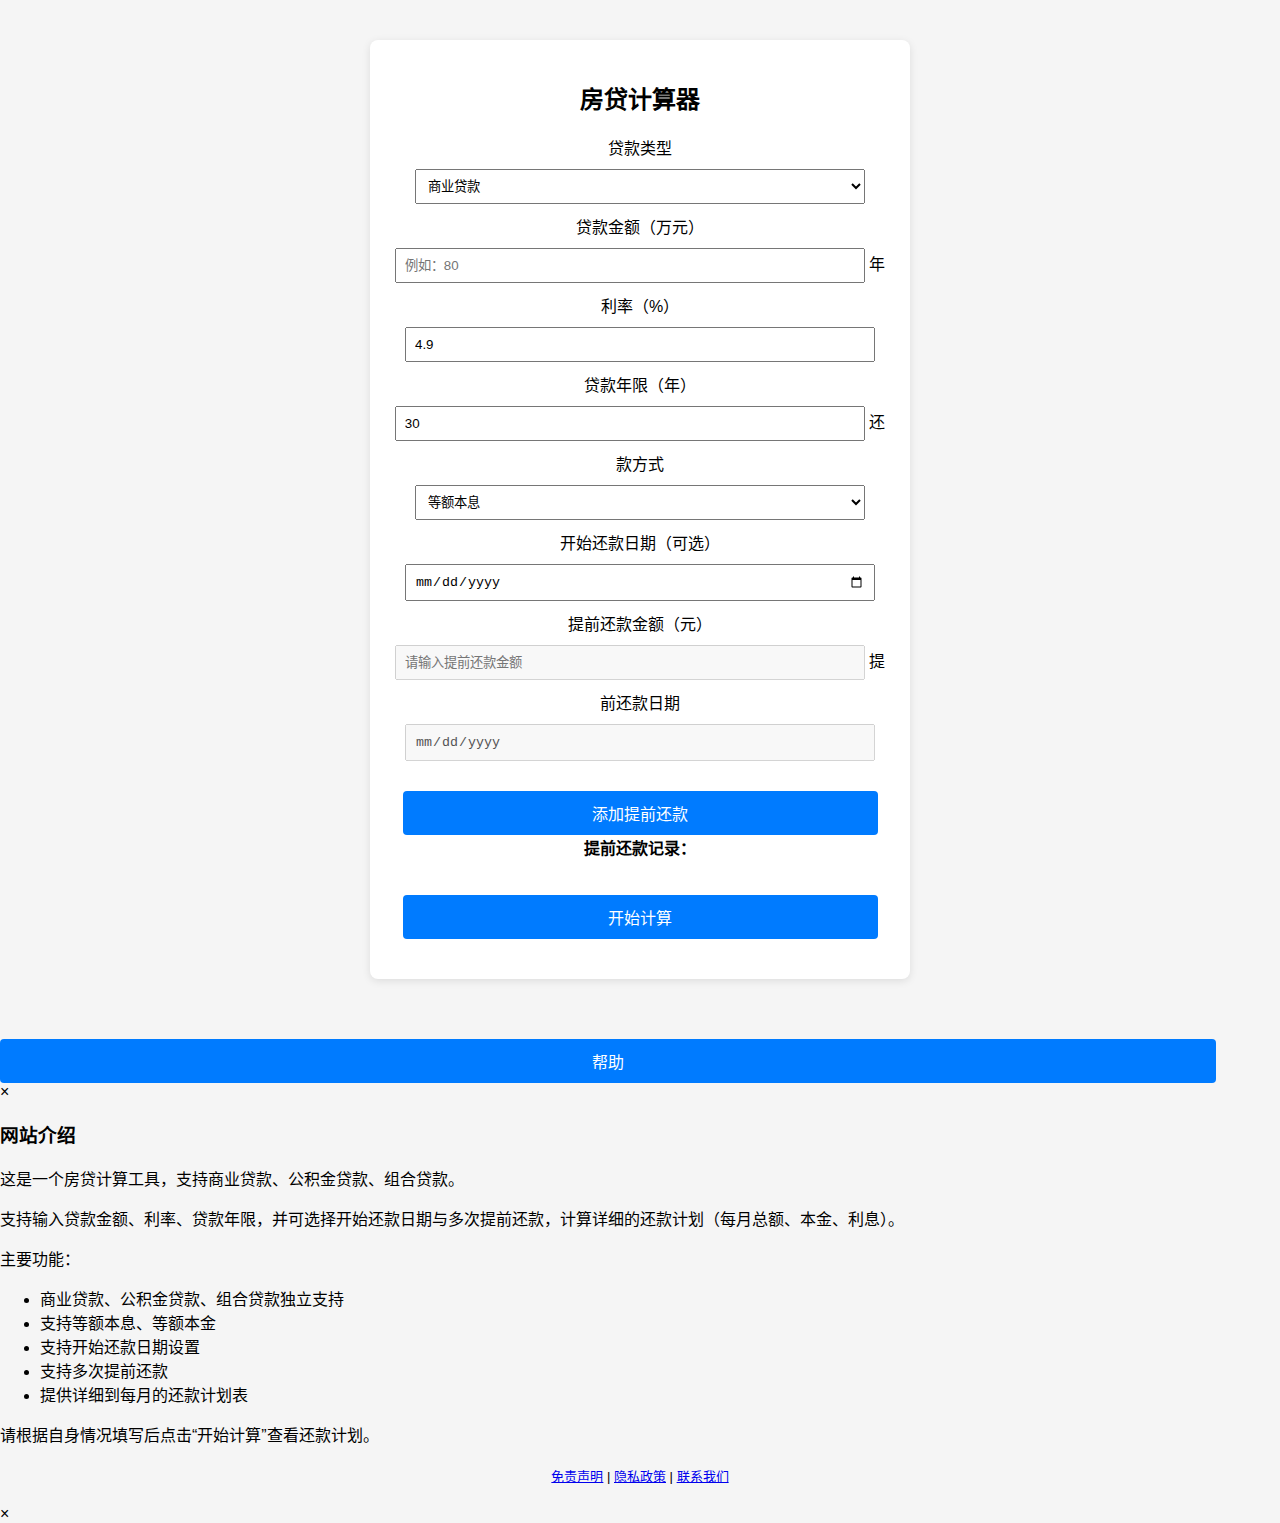
<file: index.html>
<!DOCTYPE html>
<html lang="zh-CN">
<head>
  <meta charset="UTF-8">
  <title>房贷计算器（支持组合贷款与提前还款）</title>
  <meta name="viewport" content="width=device-width, initial-scale=1">
    <meta name="google-adsense-account" content="ca-pub-7777281841149510">
    <script async src="https://pagead2.googlesyndication.com/pagead/js/adsbygoogle.js?client=ca-pub-7777281841149510"
     crossorigin="anonymous"></script>
  <link rel="stylesheet" href="style.css">
</head>
<body>

<div class="container">
  <h2>房贷计算器</h2>

  <label>贷款类型</label>
  <div class="custom-select">
    <select id="loanType">
      <option value="commercial">商业贷款</option>
      <option value="provident">公积金贷款</option>
      <option value="combined">组合贷款</option>
    </select>
  </div>

  <!-- 商业贷款 -->
  <div id="loanInputs">
    <label>贷款金额（万元）</label>
    <input type="number" id="loanAmount" placeholder="例如：80">

    <label>年利率（%）</label>
    <input type="number" id="rate" value="4.9">
  </div>

  <!-- 公积金贷款 -->
  <div id="providentLoanInputs" style="display:none;">
    <label>贷款金额（万元）</label>
    <input type="number" id="providentOnlyAmount" placeholder="例如：80">

    <label>公积金贷款利率（%）</label>
    <input type="number" id="providentOnlyRate" value="3.25">
  </div>

  <!-- 组合贷款 -->
  <div id="combinedLoanInputs" style="display:none;">
    <label>商业贷款金额（万元）</label>
    <input type="number" id="commercialAmount" placeholder="例如：50">

    <label>商业贷款利率（%）</label>
    <input type="number" id="commercialRate" value="4.9">

    <label>公积金贷款金额（万元）</label>
    <input type="number" id="providentAmount" placeholder="例如：30">

    <label>公积金贷款利率（%）</label>
    <input type="number" id="providentRate" value="3.25">
  </div>

  <label>贷款年限（年）</label>
  <input type="number" id="years" value="30">

  <label>还款方式</label>
  <div class="custom-select">
    <select id="method">
      <option value="equalPrincipalAndInterest">等额本息</option>
      <option value="equalPrincipal">等额本金</option>
    </select>
  </div>

  <label>开始还款日期（可选）</label>
  <input type="date" id="startDate">

  <div id="prepaySection" class="disabled">
    <label>提前还款金额（元）</label>
    <input type="number" id="prepayAmount" placeholder="请输入提前还款金额" disabled>

    <label>提前还款日期</label>
    <input type="date" id="prepayDate" disabled>

    <button id="addPrepayBtn" type="button" disabled>添加提前还款</button>

    <div id="prepayList">
      <strong>提前还款记录：</strong>
      <ul id="prepayRecords"></ul>
    </div>
  </div>

  <button id="calcBtn">开始计算</button>

  <div id="result" class="result"></div>
</div>

<!-- 帮助按钮 -->
<button id="helpBtn" class="help-button">帮助</button>

<!-- 帮助弹窗 -->
<div id="helpModal" class="modal">
  <div class="modal-content">
    <span id="closeHelp" class="close">&times;</span>
    <h3>网站介绍</h3>
    <p>这是一个房贷计算工具，支持商业贷款、公积金贷款、组合贷款。</p>
    <p>支持输入贷款金额、利率、贷款年限，并可选择开始还款日期与多次提前还款，计算详细的还款计划（每月总额、本金、利息）。</p>
    <p>主要功能：</p>
    <ul>
      <li>商业贷款、公积金贷款、组合贷款独立支持</li>
      <li>支持等额本息、等额本金</li>
      <li>支持开始还款日期设置</li>
      <li>支持多次提前还款</li>
      <li>提供详细到每月的还款计划表</li>
    </ul>
    <p>请根据自身情况填写后点击“开始计算”查看还款计划。</p>
  </div>
</div>

<footer style="text-align:center; font-size:13px; margin:20px 0;">
  <a href="#" onclick="openInfo('disclaimer'); return false;">免责声明</a> |
  <a href="#" onclick="openInfo('privacy'); return false;">隐私政策</a> |
  <a href="#" onclick="openInfo('contact'); return false;">联系我们</a>
</footer>

<!-- 弹窗 -->
<div id="infoModal" class="modal">
  <div class="modal-content">
    <span id="closeInfo" class="close">&times;</span>
    <div id="infoContent"></div>
  </div>
</div>

<script src="loan.js"></script>
</body>
</html>
</file>
<file: style.css>
body {
  font-family: Arial, sans-serif;
  background: #f5f5f5;
  margin: 0;
  padding: 0;
}

.container {
  max-width: 500px;
  background: #fff;
  margin: 40px auto;
  padding: 20px;
  border-radius: 8px;
  text-align: center;
  box-shadow: 0 2px 8px rgba(0,0,0,0.1);
}

input, select {
  width: 90%;
  margin: 10px 0;
  padding: 8px;
}

button {
  width: 95%;
  background: #007BFF;
  color: white;
  border: none;
  padding: 10px;
  font-size: 16px;
  margin-top: 20px;
  border-radius: 4px;
  cursor: pointer;
}

button:hover {
  background: #0056b3;
}

.result {
  margin-top: 20px;
  text-align: left;
  font-size: 15px;
}

.ad {
  margin-top: 40px;
  font-size: 14px;
  color: gray;
}
</file>
